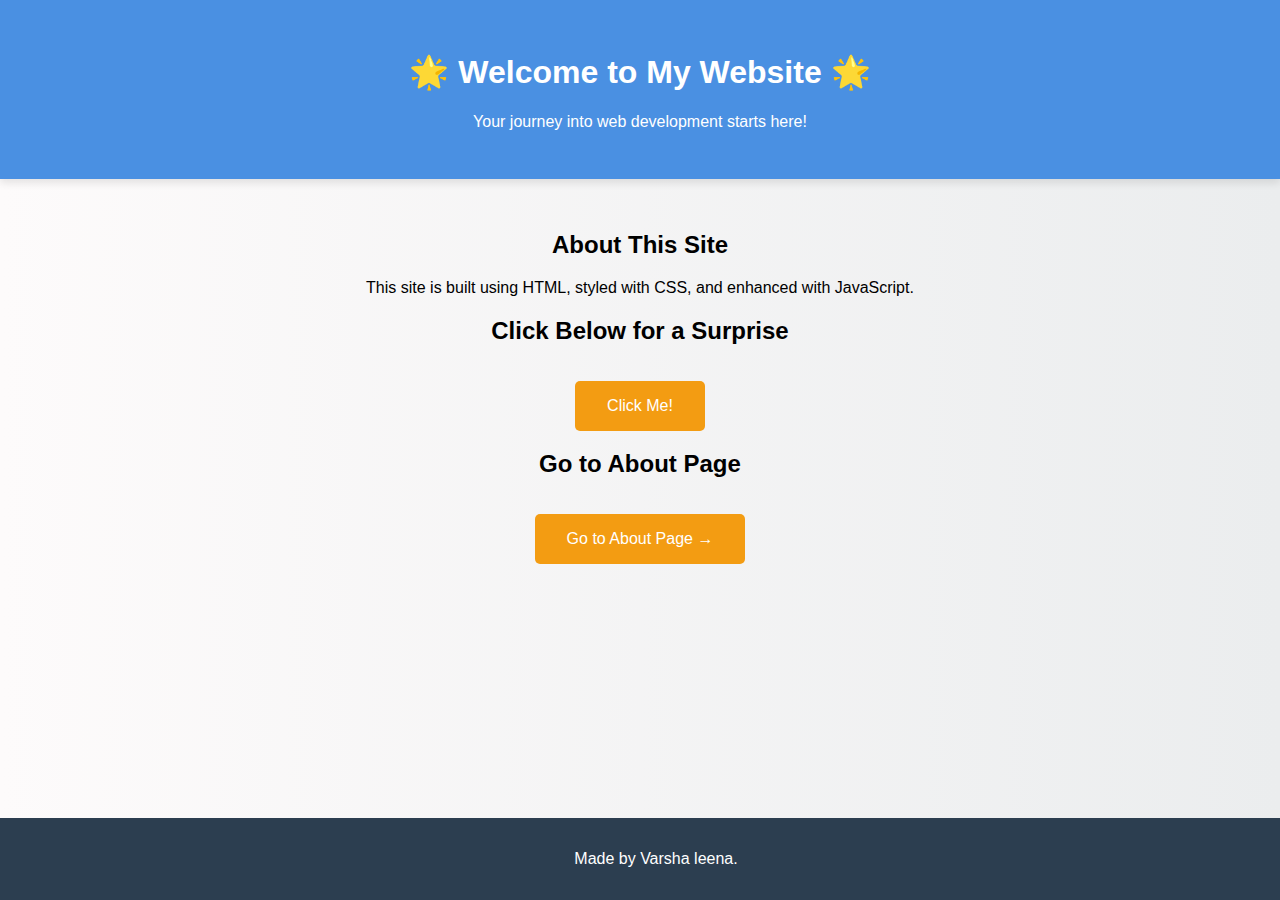
<file: index.html>
<!DOCTYPE html>
<html lang="en">
<head>
  <meta charset="UTF-8" />
  <meta name="viewport" content="width=device-width, initial-scale=1.0" />
  <title>Welcome to My Website</title>
  <link rel="stylesheet" href="style.css" />
</head>
<body>
  <header>
    <h1>🌟 Welcome to My Website 🌟</h1>
    <p>Your journey into web development starts here!</p>
  </header>

  <main>
    <section>
      <h2>About This Site</h2>
      <p>This site is built using HTML, styled with CSS, and enhanced with JavaScript.</p>
    </section>

    <section>
      <h2>Click Below for a Surprise</h2>
      <button onclick="showMessage()">Click Me!</button>
      <p id="message" class="hidden"></p>
    </section>
    <section>
      <h2>Go to About Page</h2>
    <a href="about.html">
     <button>Go to About Page →</button>
    </a>
   </section>
</main>

  <footer>
    <p>Made by Varsha leena.</p>
  </footer>

  <script src="script.js"></script>
</body>
</html>
</file>
<file: style.css>
body {
  font-family: 'Segoe UI', Tahoma, Geneva, Verdana, sans-serif;
  background: linear-gradient(to right, #fdfbfb, #ebedee);
  margin: 0;
  padding: 0;
  text-align: center;
}

header {
  background-color: #4a90e2;
  color: white;
  padding: 2rem;
  box-shadow: 0 4px 8px rgba(0, 0, 0, 0.1);
}

main {
  padding: 2rem;
}

button {
  background-color: #f39c12;
  border: none;
  color: white;
  padding: 1rem 2rem;
  margin-top: 1rem;
  font-size: 1rem;
  cursor: pointer;
  border-radius: 5px;
}

button:hover {
  background-color: #d35400;
}

footer {
  background-color: #2c3e50;
  color: white;
  padding: 1rem;
  position: fixed;
  width: 100%;
  bottom: 0;
}

.hidden {
  display: none;
  font-size: 1.2rem;
  color: #27ae60;
  margin-top: 1rem;
}
</file>
